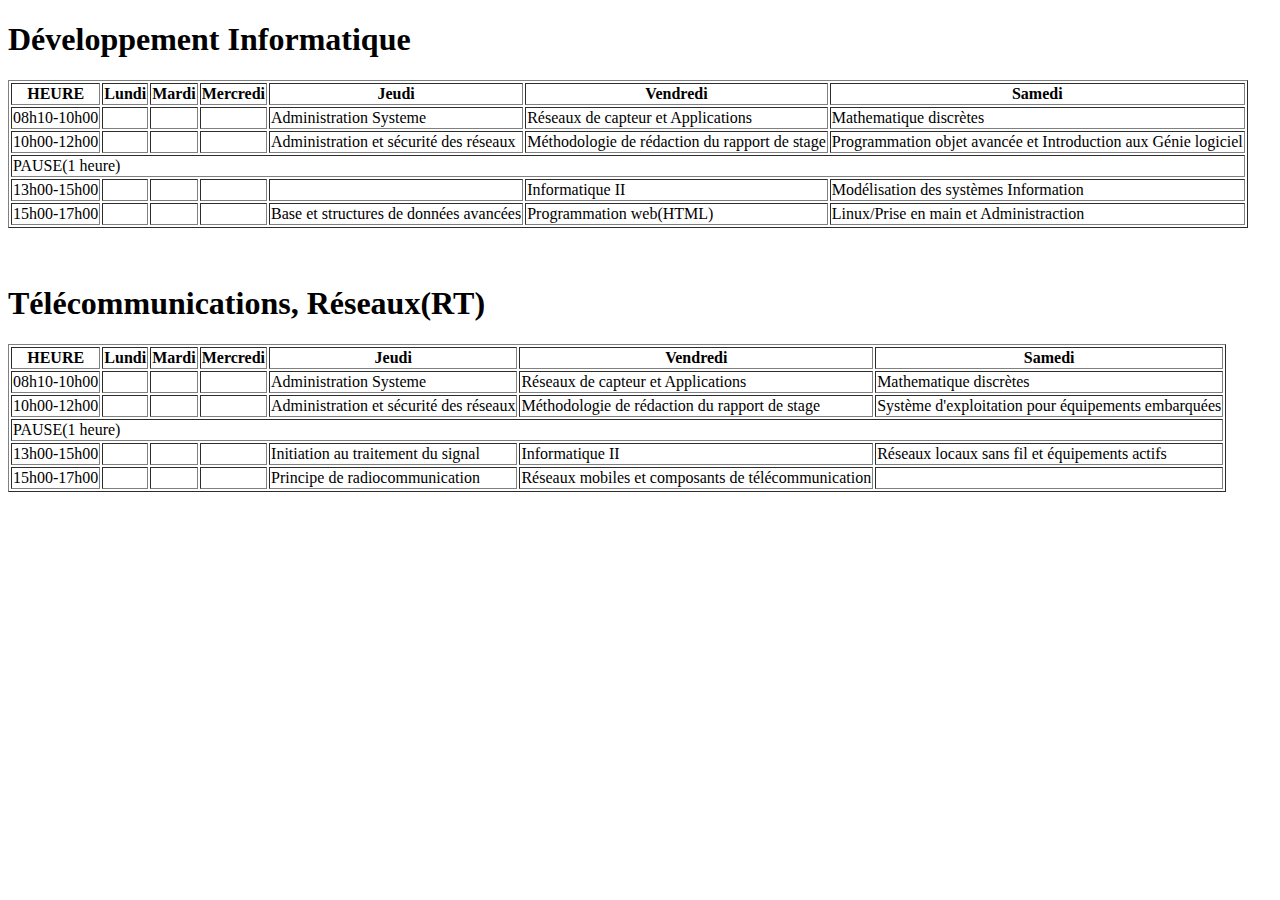
<file: di.html>
<!DOCTYPE html>
<html>
<head>
	<meta charset="utf-8">
	<title></title>
</head>
<body>
	<h1>Développement Informatique</h1>
	<table border="1px">
		<thead>
			<tr>
				<th>HEURE</th>
				<th>Lundi</th>
				<th>Mardi</th>
				<th>Mercredi</th>
				<th>Jeudi</th>
				<th>Vendredi</th>
				<th>Samedi</th>
			</tr>
		</thead>
		<tbody>
			<tr>
				<td>08h10-10h00</td>
				<td></td>
				<td></td>
				<td></td>
				<td>Administration Systeme</td>
				<td>Réseaux de capteur et Applications</td>
				<td>Mathematique discrètes</td>
			</tr>
			<tr>
				<td>10h00-12h00</td>
				<td></td>
				<td></td>
				<td></td>
				<td>Administration et sécurité des réseaux</td>
				<td>Méthodologie de rédaction du rapport de stage</td>
				<td>Programmation objet avancée et Introduction aux Génie logiciel</td>
			</tr>
			<tr>
				<td colspan="7">PAUSE(1 heure)</tr>
			<tr>
				<td>13h00-15h00</td>
				<td></td>
				<td></td>
				<td></td>
				<td></td>
				<td>Informatique II</td>
				<td>Modélisation des systèmes Information</td>
			</tr>
			<tr>
				<td>15h00-17h00</td>
				<td></td>
				<td></td>
				<td></td>
				<td>Base et structures de données avancées</td>
				<td>Programmation web(HTML)</td>
				<td>Linux/Prise en main et Administraction</td>
			</tr>
		</tbody>
	</table><br><br>

	<h1>Télécommunications, Réseaux(RT)</h1>
	<table border="1px">
		<thead>
			<tr>
				<th>HEURE</th>
				<th>Lundi</th>
				<th>Mardi</th>
				<th>Mercredi</th>
				<th>Jeudi</th>
				<th>Vendredi</th>
				<th>Samedi</th>
			</tr>
		</thead>
		<tbody>
			<tr>
				<td>08h10-10h00</td>
				<td></td>
				<td></td>
				<td></td>
				<td>Administration Systeme</td>
				<td>Réseaux de capteur et Applications</td>
				<td>Mathematique discrètes</td>
			</tr>
			<tr>
				<td>10h00-12h00</td>
				<td></td>
				<td></td>
				<td></td>
				<td>Administration et sécurité des réseaux</td>
				<td>Méthodologie de rédaction du rapport de stage</td>
				<td>Système d'exploitation pour équipements embarquées</td>
			</tr>
			<tr>
				<td colspan="7">PAUSE(1 heure)</tr>
			<tr>
				<td>13h00-15h00</td>
				<td></td>
				<td></td>
				<td></td>
				<td>Initiation au traitement du signal</td>
				<td>Informatique II</td>
				<td>Réseaux locaux sans fil et équipements actifs</td>
			</tr>
			<tr>
				<td>15h00-17h00</td>
				<td></td>
				<td></td>
				<td></td>
				<td>Principe de radiocommunication</td>
				<td>Réseaux mobiles et composants de télécommunication</td>
				<td></td>
			</tr>
		</tbody>
	</table>

</body>
</html>
</file>
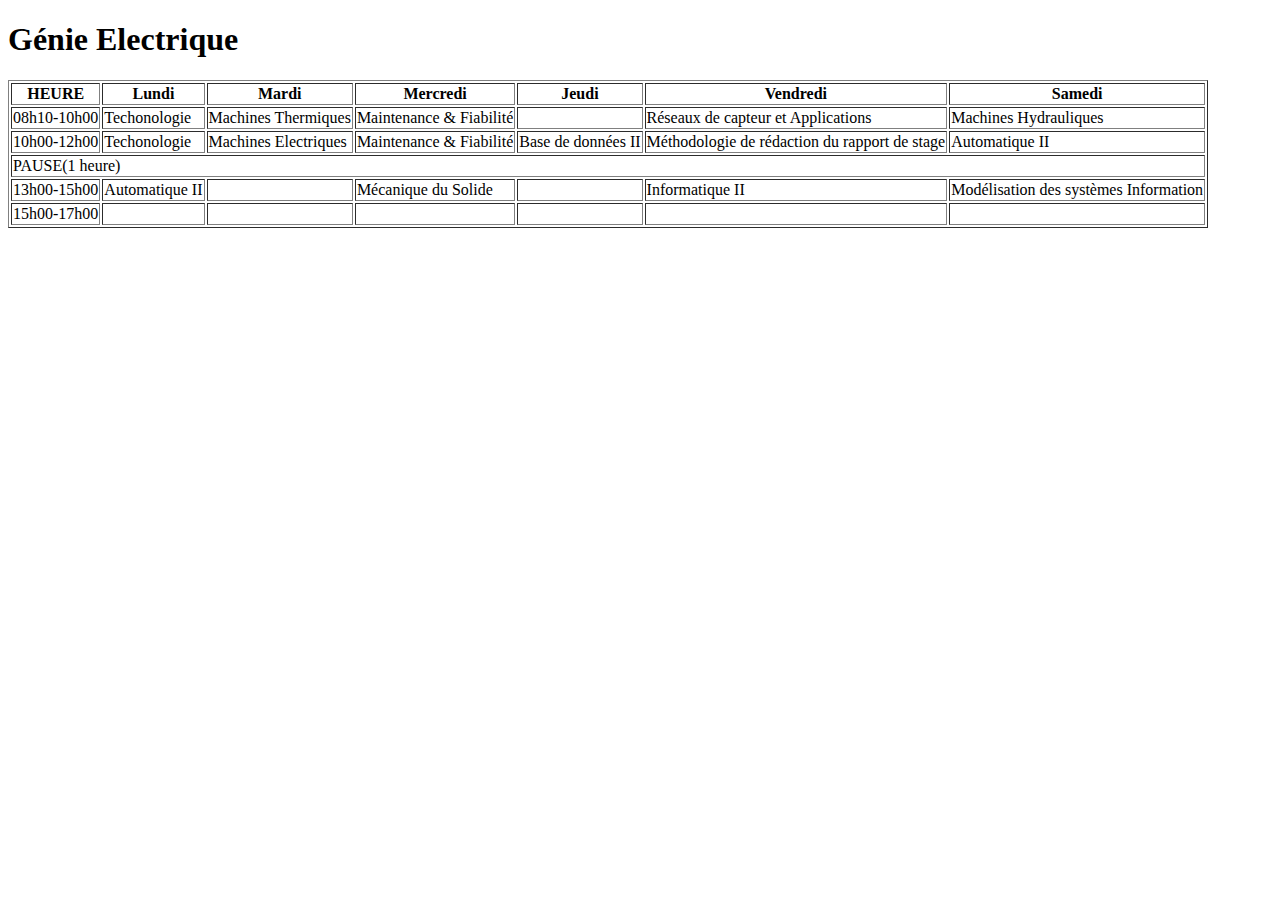
<file: GE.html>
<!DOCTYPE html>
<html>
<head>
	<meta charset="utf-8">
	<title></title>
</head>
<body>
	<h1>Génie Electrique</h1>
	<table border="1px">
		<thead>
			<tr>
				<th>HEURE</th>
				<th>Lundi</th>
				<th>Mardi</th>
				<th>Mercredi</th>
				<th>Jeudi</th>
				<th>Vendredi</th>
				<th>Samedi</th>
			</tr>
		</thead>
		<tbody>
			<tr>
				<td>08h10-10h00</td>
				<td>Techonologie</td>
				<td>Machines Thermiques</td>
				<td>Maintenance & Fiabilité</td>
				<td></td>
				<td>Réseaux de capteur et Applications</td>
				<td>Machines Hydrauliques</td>
			</tr>
			<tr>
				<td>10h00-12h00</td>
				<td>Techonologie</td>
				<td>Machines Electriques</td>
				<td>Maintenance & Fiabilité</td>
				<td>Base de données II</td>
				<td>Méthodologie de rédaction du rapport de stage</td>
				<td>Automatique II</td>
			</tr>
			<tr>
				<td colspan="7">PAUSE(1 heure)</tr>
			<tr>
				<td>13h00-15h00</td>
				<td>Automatique II</td>
				<td></td>
				<td>Mécanique du Solide</td>
				<td></td>
				<td>Informatique II</td>
				<td>Modélisation des systèmes Information</td>
			</tr>
			<tr>
				<td>15h00-17h00</td>
				<td></td>
				<td></td>
				<td></td>
				<td></td>
				<td></td>
				<td></td>
			</tr>
		</tbody>
	</table><br><br>
</body>
</html>
</file>
